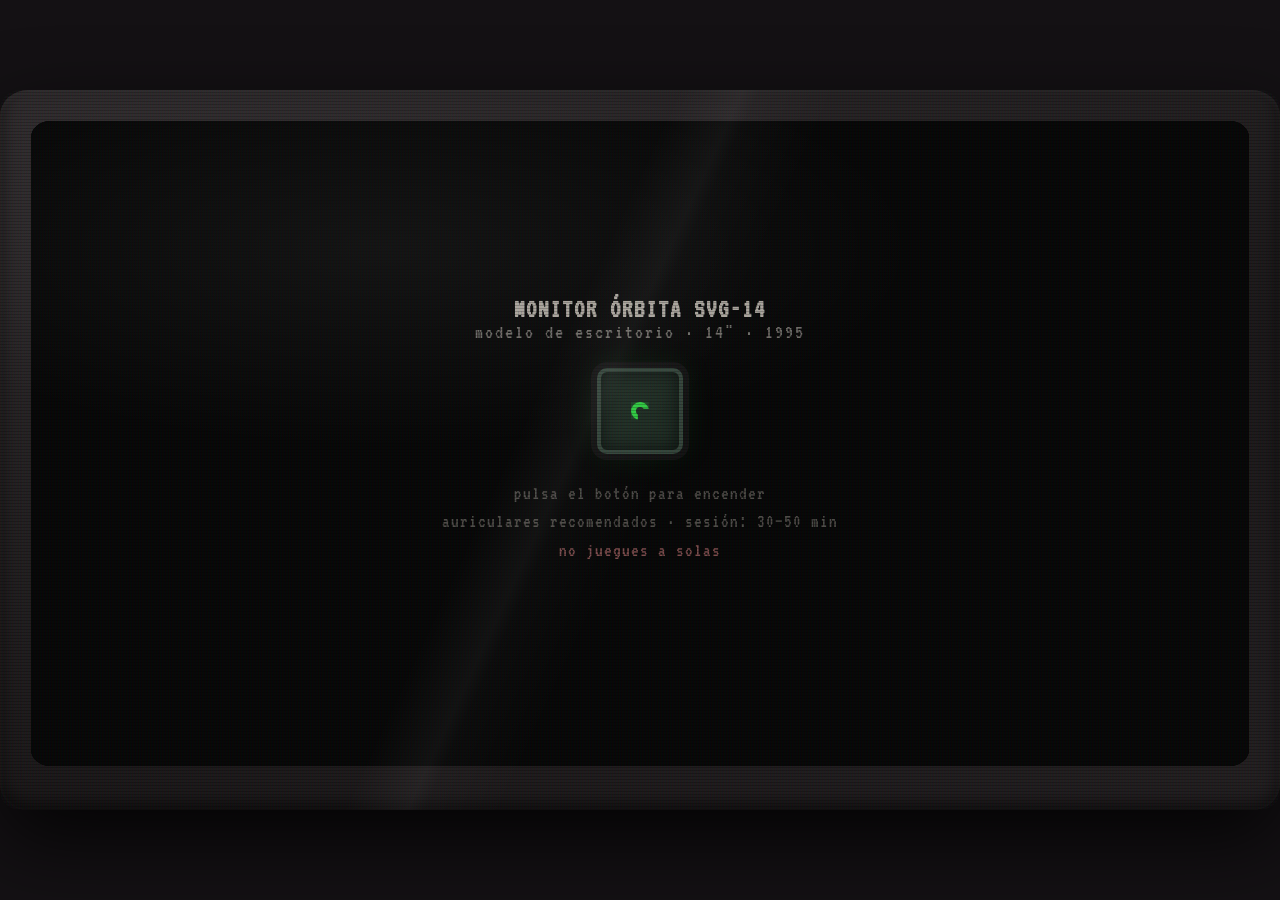
<file: index.html>
<!DOCTYPE html>
<html lang="es">
<head>
<meta charset="UTF-8">
<meta name="viewport" content="width=device-width, initial-scale=1.0">
<title>FRECUENCIA 84 — un relato de escritorio</title>
<meta name="description" content="Encontraste una computadora de los 90 en el sótano. Los archivos del dueño anterior siguen ahí. Y algo más. Juego de terror psicológico de escritorio.">
<link rel="icon" href="data:image/svg+xml,%3Csvg%20xmlns='http://www.w3.org/2000/svg'%20viewBox='0%200%2016%2016'%3E%3Crect%20width='16'%20height='16'%20fill='%233a3a44'/%3E%3Crect%20x='2'%20y='2'%20width='12'%20height='4'%20fill='%239aa0a8'/%3E%3Crect%20x='2'%20y='7'%20width='12'%20height='1'%20fill='%23a82020'/%3E%3Crect%20x='2'%20y='8'%20width='12'%20height='6'%20fill='%23f2f2ee'/%3E%3Crect%20x='5'%20y='9'%20width='1'%20height='2'%20fill='%230a0a0a'/%3E%3Crect%20x='10'%20y='9'%20width='1'%20height='2'%20fill='%230a0a0a'/%3E%3Crect%20x='6'%20y='12'%20width='4'%20height='1'%20fill='%230a0a0a'/%3E%3C/svg%3E">
<link rel="stylesheet" href="css/fonts.css">
<link rel="stylesheet" href="css/style.css">
</head>
<body>
<div id="machine">
  <div id="bezel">
    <div id="screen">

      <!-- capas de arranque -->
      <div id="powerScreen">
        <div class="power-plate">
          <b>MONITOR ÓRBITA&nbsp;SVG-14</b>
          modelo de escritorio · 14" · 1995
        </div>
        <div id="powerBtn" title="Encender"></div>
        <div class="power-hint">
          pulsa el botón para encender<br>
          auriculares recomendados · sesión: 30–50 min<br>
          <span class="power-tag">no juegues a solas</span>
        </div>
        <div id="powerEndings" class="power-hint" style="color:#3f6b4f"></div>
      </div>

      <div id="biosScreen" class="bootlayer" style="display:none"></div>

      <div id="bootMenu" class="bootlayer" style="display:none">
        <div class="bm-title">PARTIDA GUARDADA ENCONTRADA</div>
        <button data-act="cont">1 · CONTINUAR PARTIDA</button>
        <button data-act="new">2 · NUEVA PARTIDA (borra el progreso)</button>
      </div>

      <div id="osLoad" class="bootlayer" style="display:none">
        <div class="logo">ÓRBITA '95</div>
        <div class="sub">Versión 4.2.2es «Belisario»</div>
        <div class="bar"><i></i></div>
        <div class="sub" style="font-size:16px">Su mundo, en órbita.</div>
      </div>

      <!-- escritorio -->
      <div id="desktop">
        <div id="wallStamp">Órbita '95 sin registrar<br>días de evaluación: 3.024</div>
        <div id="wallMsg"></div>
        <div id="icons"></div>
        <div id="windowsLayer"></div>
        <div id="disquetin" title="Disquetín — tu asistente amigable">
          <div id="disqBubble"><div class="dq-line"></div><div class="d-next">clic para continuar ▸</div></div>
          <canvas id="disqCanvas"></canvas>
        </div>
        <div id="startMenu">
          <div class="sm-band">ÓRBITA '95</div>
          <div class="sm-items"></div>
        </div>
        <div id="taskbar">
          <button id="startBtn"><span>INICIO</span></button>
          <div id="taskWins"></div>
          <div id="tray">
            <span id="volBtn" title="Silenciar"></span>
            <span id="clock">21:33</span>
          </div>
        </div>
        <div id="mobileNote">mejor con teclado, ratón y pantalla grande</div>
      </div>

      <!-- capas de efectos -->
      <canvas id="fxCanvas"></canvas>
      <div id="glitchOverlay"></div>
      <div id="saver"><div class="s84">84</div></div>
      <div id="bsod"></div>
      <div id="subGlobal"></div>
      <div id="endingLayer"></div>

    </div>
    <div id="screenFx"></div>
  </div>
</div>

<script src="js/sprites.js"></script>
<script src="js/audio.js"></script>
<script src="js/data.js"></script>
<script src="js/data2.js"></script>
<script src="js/core.js"></script>
<script src="js/ui.js"></script>
<script src="js/ui2.js"></script>
<script src="js/minigames.js"></script>
<script src="js/disquetin.js"></script>
<script src="js/game.js"></script>
</body>
</html>
</file>
<file: css/fonts.css>
/* Fuentes embebidas automaticamente (VT323, Press Start 2P) - sin dependencias externas */
/* cyrillic-ext */
@font-face {
  font-family: 'Press Start 2P';
  font-style: normal;
  font-weight: 400;
  font-display: swap;
  src: url([data-uri]) format('woff2');
  unicode-range: U+0460-052F, U+1C80-1C8A, U+20B4, U+2DE0-2DFF, U+A640-A69F, U+FE2E-FE2F;
}
/* cyrillic */
@font-face {
  font-family: 'Press Start 2P';
  font-style: normal;
  font-weight: 400;
  font-display: swap;
  src: url([data-uri]) format('woff2');
  unicode-range: U+0301, U+0400-045F, U+0490-0491, U+04B0-04B1, U+2116;
}
/* greek */
@font-face {
  font-family: 'Press Start 2P';
  font-style: normal;
  font-weight: 400;
  font-display: swap;
  src: url([data-uri]) format('woff2');
  unicode-range: U+0370-0377, U+037A-037F, U+0384-038A, U+038C, U+038E-03A1, U+03A3-03FF;
}
/* latin-ext */
@font-face {
  font-family: 'Press Start 2P';
  font-style: normal;
  font-weight: 400;
  font-display: swap;
  src: url([data-uri]) format('woff2');
  unicode-range: U+0100-02BA, U+02BD-02C5, U+02C7-02CC, U+02CE-02D7, U+02DD-02FF, U+0304, U+0308, U+0329, U+1D00-1DBF, U+1E00-1E9F, U+1EF2-1EFF, U+2020, U+20A0-20AB, U+20AD-20C4, U+2113, U+2C60-2C7F, U+A720-A7FF;
}
/* latin */
@font-face {
  font-family: 'Press Start 2P';
  font-style: normal;
  font-weight: 400;
  font-display: swap;
  src: url([data-uri]) format('woff2');
  unicode-range: U+0000-00FF, U+0131, U+0152-0153, U+02BB-02BC, U+02C6, U+02DA, U+02DC, U+0304, U+0308, U+0329, U+2000-206F, U+20AC, U+2122, U+2191, U+2193, U+2212, U+2215, U+FEFF, U+FFFD;
}
/* vietnamese */
@font-face {
  font-family: 'VT323';
  font-style: normal;
  font-weight: 400;
  font-display: swap;
  src: url([data-uri]) format('woff2');
  unicode-range: U+0102-0103, U+0110-0111, U+0128-0129, U+0168-0169, U+01A0-01A1, U+01AF-01B0, U+0300-0301, U+0303-0304, U+0308-0309, U+0323, U+0329, U+1EA0-1EF9, U+20AB;
}
/* latin-ext */
@font-face {
  font-family: 'VT323';
  font-style: normal;
  font-weight: 400;
  font-display: swap;
  src: url([data-uri]) format('woff2');
  unicode-range: U+0100-02BA, U+02BD-02C5, U+02C7-02CC, U+02CE-02D7, U+02DD-02FF, U+0304, U+0308, U+0329, U+1D00-1DBF, U+1E00-1E9F, U+1EF2-1EFF, U+2020, U+20A0-20AB, U+20AD-20C4, U+2113, U+2C60-2C7F, U+A720-A7FF;
}
/* latin */
@font-face {
  font-family: 'VT323';
  font-style: normal;
  font-weight: 400;
  font-display: swap;
  src: url([data-uri]) format('woff2');
  unicode-range: U+0000-00FF, U+0131, U+0152-0153, U+02BB-02BC, U+02C6, U+02DA, U+02DC, U+0304, U+0308, U+0329, U+2000-206F, U+20AC, U+2122, U+2191, U+2193, U+2212, U+2215, U+FEFF, U+FFFD;
}
</file>
<file: css/style.css>
/* ============================================================
   FRECUENCIA 84 — Órbita '95
   Hoja de estilos principal: monitor CRT + escritorio retro
   ============================================================ */

/* ---------- Reset y base ---------- */
* { margin:0; padding:0; box-sizing:border-box; }
html, body { width:100%; height:100%; overflow:hidden; }
body {
  background:#141114;
  font-family:'VT323', 'Courier New', monospace;
  font-size:20px;
  color:#111;
  -webkit-font-smoothing:none;
  user-select:none;
  cursor:default;
}
::selection { background:#000082; color:#fff; }
img, canvas { image-rendering:pixelated; }

/* barras de desplazamiento estilo 95 */
*::-webkit-scrollbar { width:16px; height:16px; }
*::-webkit-scrollbar-track { background:#d4d0c8; background-image:linear-gradient(45deg,#fff 25%,transparent 25%,transparent 75%,#fff 75%),linear-gradient(45deg,#fff 25%,transparent 25%,transparent 75%,#c0c0c0 75%); background-size:4px 4px; }
*::-webkit-scrollbar-thumb { background:#c3c7cb; border:2px solid; border-color:#fff #404040 #404040 #fff; }
*::-webkit-scrollbar-corner { background:#c3c7cb; }

/* ---------- Gabinete del monitor ---------- */
#machine {
  position:fixed; inset:0; display:flex; align-items:center; justify-content:center;
  background:#141114;
}
#bezel {
  position:relative; width:min(100vw, 177vh); height:min(100vh, 56.25vw);
  background:linear-gradient(160deg,#2e2a2c,#191617 60%,#211d1f);
  border-radius:2.2% / 3.6%;
  padding:2.4% 2.4% 3.4% 2.4%;
  box-shadow: inset 0 2px 6px rgba(255,255,255,.06), inset 0 -6px 18px rgba(0,0,0,.7), 0 30px 80px rgba(0,0,0,.8);
}
#screen {
  position:relative; width:100%; height:100%;
  background:#000; overflow:hidden;
  border-radius:1.6% / 2.6%;
  box-shadow: inset 0 0 60px rgba(0,0,0,.85), inset 0 0 6px rgba(0,0,0,.9);
}
/* abombado sutil del vidrio */
#screen::before {
  content:''; position:absolute; inset:0; z-index:999998; pointer-events:none;
  background:radial-gradient(120% 120% at 50% 45%, transparent 60%, rgba(0,0,0,.34) 100%);
  border-radius:1.6% / 2.6%;
}
/* capa de efectos CRT (scanlines + rejilla + reflejo) */
#screenFx {
  position:absolute; inset:0; z-index:999999; pointer-events:none;
  border-radius:1.6% / 2.6%;
  background:
    repeating-linear-gradient(0deg, rgba(0,0,0,.22) 0 1px, transparent 1px 3px),
    repeating-linear-gradient(90deg, rgba(255,60,60,.035) 0 1px, rgba(60,255,90,.03) 1px 2px, rgba(80,110,255,.035) 2px 3px);
  opacity:1;
}
#screenFx::after {
  content:''; position:absolute; inset:0;
  background:
    radial-gradient(ellipse 60% 40% at 30% 22%, rgba(255,255,255,.05), transparent 70%),
    linear-gradient(115deg, transparent 42%, rgba(255,255,255,.045) 46%, rgba(255,255,255,.02) 47%, transparent 52%);
}
/* parpadeo global sutil */
#screenFx { animation:crtFlicker 6s infinite steps(1); }
@keyframes crtFlicker { 0%,100%{opacity:1} 31%{opacity:.94} 32%{opacity:1} 68%{opacity:.9} 68.5%{opacity:1} }
body.crt-off #screenFx { display:none; }
body.crt-off #screen::before { display:none; }

/* encendido / apagado del tubo */
#screen.on { animation:crtOn .9s ease-out both; }
@keyframes crtOn {
  0% { transform:scale(1,.002); filter:brightness(6); }
  38% { transform:scale(1,.002); filter:brightness(6); }
  60% { transform:scale(1.02,.35); filter:brightness(2.4); }
  100% { transform:scale(1,1); filter:brightness(1); }
}
#screen.off { animation:crtOff .5s ease-in both; }
@keyframes crtOff {
  0% { transform:scale(1,1); filter:brightness(1); }
  55% { transform:scale(1.02,.25); filter:brightness(2.6); }
  100% { transform:scale(1,.001); filter:brightness(7); }
}

/* ---------- Pantalla de energía ---------- */
#powerScreen {
  position:absolute; inset:0; z-index:200; background:#050505;
  display:flex; flex-direction:column; align-items:center; justify-content:center; gap:26px;
}
.power-plate { color:#6d6a66; text-align:center; letter-spacing:2px; }
.power-plate b { color:#a9a49c; font-size:26px; display:block; }
#powerBtn {
  width:86px; height:86px; background:#1d2b22; border:4px solid #33443a; border-radius:10px;
  box-shadow: inset 0 0 18px #0a0f0c, 0 0 0 6px #111, 0 0 34px rgba(46,204,64,.12);
  cursor:pointer; position:relative;
}
#powerBtn::after {
  content:''; position:absolute; inset:30px; border:5px solid #2ecc40; border-radius:50%;
  box-shadow:0 0 12px #2ecc4088; clip-path:polygon(0 0,100% 0,100% 38%,38% 38%,38% 100%,0 100%);
}
#powerBtn:hover { box-shadow: inset 0 0 18px #0a0f0c, 0 0 0 6px #111, 0 0 48px rgba(46,204,64,.3); }
#powerBtn:active { transform:translateY(2px); }
.power-hint { color:#4c4a46; font-size:19px; letter-spacing:1px; text-align:center; line-height:1.5; }
.power-tag { color:#7b4b4b; }

/* ---------- BIOS / arranque ---------- */
.bootlayer {
  position:absolute; inset:0; z-index:150; background:#000; color:#c9c9c4;
  font-size:clamp(14px, 2.2vmin, 22px); line-height:1.5; padding:4% 5%;
  white-space:pre-wrap; text-shadow:0 0 6px rgba(190,255,190,.25);
}
.bootlayer .ok { color:#8fe08f; }
.bootlayer .bad { color:#e08f8f; }
.bootlayer .dim { color:#7d7d78; }
.bootlayer .pulse { animation:blink 1s steps(1) infinite; }
@keyframes blink { 50% { opacity:0; } }
#osLoad { display:flex; flex-direction:column; align-items:center; justify-content:center; gap:24px; }
#osLoad .logo { font-family:'Press Start 2P', monospace; color:#d8d8d0; font-size:clamp(16px,3.4vmin,34px); letter-spacing:2px; text-shadow:3px 3px 0 #1c3f66; }
#osLoad .sub { color:#9a9a92; letter-spacing:3px; }
#osLoad .bar { width:min(46%,420px); height:22px; border:2px solid #9a9a92; padding:2px; }
#osLoad .bar i { display:block; height:100%; width:0%; background:repeating-linear-gradient(90deg,#b8b8ae 0 12px, #7d7d74 12px 16px); }
#bootMenu { z-index:160; display:flex; flex-direction:column; gap:10px; }
#bootMenu .bm-title { color:#c9c9c4; }
#bootMenu button {
  font-family:inherit; font-size:inherit; background:#000; color:#c9c9c4; border:2px solid #55554f;
  padding:8px 26px; cursor:pointer; letter-spacing:1px;
}
#bootMenu button:hover { background:#1c1c1a; color:#fff; border-color:#9a9a92; }

/* ---------- Escritorio ---------- */
#desktop { position:absolute; inset:0; z-index:10; background:#0e7d7d; display:none; }
#desktop.show { display:block; }
#wallStamp {
  position:absolute; right:14px; bottom:44px; color:rgba(6,40,40,.5);
  font-size:17px; text-align:right; pointer-events:none; line-height:1.3; z-index:1;
}
#wallMsg { position:absolute; left:16px; bottom:52px; color:rgba(8,10,10,.75); font-size:22px; letter-spacing:3px; opacity:0; transition:opacity 4s; pointer-events:none; z-index:1; }

/* iconos */
#icons {
  position:absolute; top:10px; left:10px; bottom:44px; width:100%;
  display:grid; grid-auto-flow:column; grid-template-rows:repeat(auto-fill, 96px);
  grid-auto-columns:96px; gap:4px; align-content:start; z-index:2;
}
.dicon {
  width:96px; padding:6px 2px; display:flex; flex-direction:column; align-items:center; gap:5px;
  cursor:pointer; text-align:center;
}
.dicon canvas { width:48px; height:48px; }
.dicon span {
  color:#fff; font-size:18px; line-height:1.05; padding:1px 4px;
  text-shadow:1px 1px 0 rgba(0,0,0,.7); word-break:break-word; max-width:92px;
}
.dicon.sel span { background:#000082; outline:1px dotted #ffd; }
.dicon:hover span { text-decoration:underline; }
.dicon.pulse-cue canvas { animation:cuePulse 1.6s infinite; }
@keyframes cuePulse { 0%,100%{ filter:brightness(1);} 50%{ filter:brightness(1.65);} }

/* ---------- Ventanas estilo 95 ---------- */
#windowsLayer { position:absolute; inset:0 0 40px 0; z-index:5; pointer-events:none; }
.win {
  position:absolute; pointer-events:auto; display:flex; flex-direction:column;
  background:#c3c7cb; min-width:280px; min-height:120px;
  border:2px solid; border-color:#ffffff #3f3f3f #3f3f3f #ffffff;
  box-shadow: inset 1px 1px 0 #dfdfdf, inset -1px -1px 0 #808080, 3px 3px 10px rgba(0,0,0,.45);
}
.win.maximized { left:0!important; top:0!important; width:100%!important; height:100%!important; }
.titlebar {
  height:30px; flex:none; display:flex; align-items:center; gap:6px; padding:0 4px 0 8px;
  background:#000082; color:#fff; cursor:grab; touch-action:none;
}
.titlebar:active { cursor:grabbing; }
.win:not(.focused) .titlebar { background:#7b7d8c; }
.titlebar .t-ico { width:18px; height:18px; flex:none; }
.titlebar .t-title { flex:1; font-size:19px; white-space:nowrap; overflow:hidden; text-overflow:ellipsis; letter-spacing:.5px; }
.t-btns { display:flex; gap:3px; }
.t-btn {
  width:24px; height:22px; background:#c3c7cb; border:2px solid; border-color:#fff #3f3f3f #3f3f3f #fff;
  font-family:inherit; font-size:15px; line-height:1; color:#000; cursor:pointer; padding:0;
  display:flex; align-items:center; justify-content:center;
}
.t-btn:active { border-color:#3f3f3f #fff #fff #3f3f3f; }
.t-btn .glyph { font-size:13px; font-weight:bold; }
.t-btn.close .glyph { font-size:15px; }
.win-body { flex:1; overflow:hidden; display:flex; flex-direction:column; min-height:0; }

/* barra de menú flavor */
.menubar { flex:none; display:flex; gap:2px; padding:2px 4px; background:#c3c7cb; border-bottom:1px solid #999; font-size:18px; }
.menubar span { padding:1px 8px; cursor:default; }
.menubar span.on { background:#000082; color:#fff; }
.menubar span.dis { color:#8a8a8a; }

/* utilidades 95 */
.btn95 {
  font-family:inherit; font-size:19px; min-width:76px; padding:4px 14px; background:#c3c7cb; color:#000;
  border:2px solid; border-color:#ffffff #3f3f3f #3f3f3f #ffffff;
  box-shadow:inset 1px 1px 0 #dfdfdf, inset -1px -1px 0 #808080; cursor:pointer;
}
.btn95:active, .btn95.pressed { border-color:#3f3f3f #ffffff #ffffff #3f3f3f; box-shadow:inset 1px 1px 0 #808080; }
.btn95:disabled { color:#8a8a8a; text-shadow:1px 1px 0 #fff; cursor:default; }
.field95 {
  font-family:inherit; font-size:19px; background:#fff; color:#000; padding:4px 8px;
  border:2px solid; border-color:#3f3f3f #ffffff #ffffff #3f3f3f; outline:none; width:100%;
}
.statusbar { flex:none; display:flex; gap:4px; padding:3px 4px; font-size:17px; }
.statusbar .cell { padding:1px 8px; border:1px solid; border-color:#808080 #fff #fff #808080; }

/* ---------- Barra de tareas ---------- */
#taskbar {
  position:absolute; left:0; right:0; bottom:0; height:40px; z-index:100000;
  background:#c3c7cb; border-top:2px solid #fff; display:flex; align-items:center; gap:6px; padding:4px 6px;
}
#startBtn {
  font-family:inherit; font-size:20px; font-weight:bold; display:flex; align-items:center; gap:6px;
  padding:2px 10px; height:30px; background:#c3c7cb; border:2px solid; border-color:#ffffff #3f3f3f #3f3f3f #ffffff;
  box-shadow:inset 1px 1px 0 #dfdfdf, inset -1px -1px 0 #808080; cursor:pointer; color:#111;
}
#startBtn.pressed { border-color:#3f3f3f #ffffff #ffffff #3f3f3f; }
#startBtn canvas { width:20px; height:20px; }
#taskWins { flex:1; display:flex; gap:5px; overflow:hidden; }
.taskbtn {
  font-family:inherit; font-size:18px; min-width:120px; max-width:190px; height:30px; overflow:hidden;
  text-overflow:ellipsis; white-space:nowrap; text-align:left; padding:2px 8px;
  background:#c3c7cb; border:2px solid; border-color:#ffffff #3f3f3f #3f3f3f #ffffff; cursor:pointer; color:#111;
}
.taskbtn.active { border-color:#3f3f3f #ffffff #ffffff #3f3f3f; font-weight:bold; background:#d6d9dd; }
#tray { display:flex; align-items:center; gap:8px; height:30px; padding:0 10px 0 14px; border:2px solid; border-color:#808080 #fff #fff #808080; font-size:18px; }
#tray canvas { width:18px; height:18px; cursor:pointer; }
#clock { min-width:118px; text-align:center; }

#startMenu {
  position:absolute; left:6px; bottom:44px; z-index:100001; width:230px; display:none;
  background:#c3c7cb; border:2px solid; border-color:#ffffff #3f3f3f #3f3f3f #ffffff;
  box-shadow:3px 3px 12px rgba(0,0,0,.5);
}
#startMenu.show { display:flex; }
#startMenu .sm-band { width:26px; background:linear-gradient(0deg,#6f2f8f,#2f3f8f); writing-mode:vertical-rl; transform:rotate(180deg); color:#fff; font-family:'Press Start 2P',monospace; font-size:13px; padding:10px 0; text-align:center; letter-spacing:2px; }
#startMenu .sm-items { flex:1; padding:4px 0; display:flex; flex-direction:column; }
.sm-item { display:flex; align-items:center; gap:10px; padding:7px 12px; font-size:19px; cursor:pointer; color:#111; }
.sm-item:hover { background:#000082; color:#fff; }
.sm-item canvas { width:22px; height:22px; }
.sm-sep { height:2px; margin:3px 6px; border-top:1px solid #808080; border-bottom:1px solid #fff; }
.sm-sub { padding:2px 0 6px 40px; display:none; flex-direction:column; }
.sm-item:hover .sm-sub, .sm-sub.show { display:flex; }
.sm-sub .sm-item { padding:3px 10px; font-size:18px; }

/* ---------- Bloc de notas ---------- */
.np-body { flex:1; overflow:auto; padding:10px 14px; background:#fff; color:#111; font-size:21px; line-height:1.32; }
.np-body p { margin-bottom:10px; }
.np-body .nota { color:#555; font-style:italic; }
.np-body .hdr { font-weight:bold; text-decoration:underline; }
.np-body .rojo { color:#8f1d1d; }

/* ---------- Explorador ---------- */
.exp { flex:1; display:flex; min-height:0; }
.exp-tree { width:170px; flex:none; overflow:auto; background:#fff; border-right:2px solid #808080; padding:8px 4px; font-size:19px; }
.exp-tree .node { padding:2px 6px 2px 10px; cursor:pointer; white-space:nowrap; }
.exp-tree .node:hover { background:#e8ecf0; }
.exp-tree .node.cur { background:#000082; color:#fff; }
.exp-files { flex:1; overflow:auto; background:#fff; padding:10px; }
.exp-files .frow { display:flex; align-items:center; gap:10px; padding:4px 8px; cursor:pointer; font-size:20px; }
.exp-files .frow:hover { background:#e8ecf0; }
.exp-files .frow.sel { background:#000082; color:#fff; }
.exp-files .frow canvas { width:26px; height:26px; flex:none; }
.exp-files .frow .meta { margin-left:auto; color:#777; font-size:16px; }
.exp-files .frow.sel .meta { color:#cfd6ff; }
.lockbadge { color:#8f1d1d; font-size:15px; }

/* ---------- Reproductor de cintas ---------- */
.player { flex:1; display:flex; flex-direction:column; padding:10px 14px; gap:8px; background:#b9bec3; }
.player .p-title { font-size:22px; font-weight:bold; }
.player .p-meta { color:#3d3f45; font-size:17px; }
.player .p-meters { display:flex; gap:16px; align-items:center; justify-content:center; background:#1a1c20; border:2px solid; border-color:#3f3f3f #fff #fff #3f3f3f; padding:10px 12px; }
.player canvas.vu { width:26px; height:80px; }
.player canvas.wave { flex:1; height:80px; width:100%; }
.player .p-time { font-size:26px; text-align:center; letter-spacing:2px; }
.player .p-ctrl { display:flex; gap:8px; justify-content:center; }
.player .p-ctrl .btn95 { min-width:64px; }
.player .p-sub {
  min-height:64px; background:#0c0e10; color:#cfe3cf; padding:8px 12px; font-size:21px; line-height:1.3;
  border:2px solid; border-color:#3f3f3f #fff #fff #3f3f3f;
}

/* ---------- Correo ---------- */
.mail { flex:1; display:flex; min-height:0; }
.mail-folders { width:150px; flex:none; background:#fff; border-right:2px solid #808080; font-size:19px; padding:8px 0; }
.mail-folders div { padding:3px 12px; cursor:pointer; }
.mail-folders div.cur { background:#000082; color:#fff; }
.mail-list { width:250px; flex:none; overflow:auto; background:#fff; border-right:2px solid #808080; font-size:18px; }
.mail-list .mrow { padding:6px 10px; cursor:pointer; border-bottom:1px dotted #bbb; }
.mail-list .mrow:hover { background:#eef1f5; }
.mail-list .mrow.cur { background:#000082; color:#fff; }
.mail-list .mrow .from { font-weight:bold; }
.mail-list .mrow .subj { }
.mail-list .mrow .date { font-size:15px; color:#777; }
.mail-list .mrow.cur .date { color:#cfd6ff; }
.mail-list .mrow.unread .from::before { content:'●'; color:#a80000; margin-right:6px; }
.mail-read { flex:1; overflow:auto; background:#fff; padding:14px 18px; font-size:20px; line-height:1.35; }
.mail-read .mh { border-bottom:2px solid #999; margin-bottom:10px; padding-bottom:8px; }
.mail-read .mh b { font-size:23px; }
.mail-login { flex:1; display:flex; flex-direction:column; gap:12px; align-items:center; justify-content:center; background:#c3c7cb; }
.mail-login .lf { display:flex; flex-direction:column; gap:4px; width:280px; font-size:19px; }

/* ---------- Terminal ---------- */
.term { flex:1; background:#0a0a0a; color:#c9c9c4; padding:8px 12px; overflow:auto; font-size:20px; line-height:1.35; }
.term .in { color:#e8e8e0; }
.term .err { color:#e08f8f; }
.term .okc { color:#8fe08f; }
.term .dimt { color:#7d7d78; }
.term-input-row { display:flex; background:#0a0a0a; color:#e8e8e0; padding:0 12px 10px; font-size:20px; }
.term-input-row .ps { white-space:nowrap; }
.term-input-row input { flex:1; background:transparent; border:none; outline:none; color:#e8e8e0; font-family:inherit; font-size:20px; caret-color:#c9c9c4; }

/* ---------- Configuración ---------- */
.setbody { flex:1; overflow:auto; padding:14px 18px; display:flex; flex-direction:column; gap:14px; font-size:20px; }
.setbody label { display:flex; align-items:center; gap:10px; }
.setbody input[type=checkbox] { width:20px; height:20px; }
.setbody input[type=range] { width:200px; }
.setbody .grp { border:2px solid; border-color:#808080 #fff #fff #808080; padding:10px 12px; display:flex; flex-direction:column; gap:10px; }
.setbody .grp h4 { font-weight:bold; margin-bottom:2px; }

/* ---------- Gestor de tareas ---------- */
.tm { flex:1; display:flex; flex-direction:column; gap:8px; padding:10px 12px; min-height:0; }
.tm table { width:100%; border-collapse:collapse; background:#fff; font-size:19px; }
.tm th { background:#c3c7cb; text-align:left; padding:3px 8px; border:1px solid #999; font-weight:normal; }
.tm td { padding:3px 8px; border:1px solid #ccc; cursor:pointer; }
.tm tr.sel td { background:#000082; color:#fff; }
.tm tr.hostile td { color:#8f1d1d; font-weight:bold; }
.tm tr.hostile.sel td { color:#ffb3b3; }
.tm .rambar { height:26px; background:#fff; border:2px solid; border-color:#3f3f3f #fff #fff #3f3f3f; position:relative; }
.tm .rambar i { position:absolute; inset:0; width:0%; background:#3a7d3a; transition:width .2s; }
.tm .rambar.warn i { background:#b8860b; }
.tm .rambar.crit i { background:#a80000; }
.tm .purge { font-size:18px; }
.tm .purge i { display:inline-block; width:180px; height:12px; background:#fff; border:1px solid #666; vertical-align:middle; }
.tm .purge i b { display:block; height:100%; width:0%; background:#000082; }

/* ---------- Diálogos (contraseña / mensajes) ---------- */
.msgwrap { flex:1; display:flex; flex-direction:column; align-items:center; justify-content:center; gap:14px; padding:16px; }
.msgwrap .micon { width:44px; height:44px; }
.msgwrap .mtext { text-align:center; font-size:21px; line-height:1.3; max-width:380px; }
.msgwrap .mrow { display:flex; gap:10px; justify-content:center; }
.pw-err { color:#8f1d1d; min-height:24px; font-size:18px; text-align:center; }
.shake { animation:shakeX .35s; }
@keyframes shakeX { 0%,100%{transform:translateX(0)} 20%{transform:translateX(-9px)} 40%{transform:translateX(8px)} 60%{transform:translateX(-6px)} 80%{transform:translateX(4px)} }

/* ---------- Minijuego REGDISK ---------- */
.reg { flex:1; display:flex; flex-direction:column; align-items:center; gap:10px; padding:10px; overflow:auto; }
.reg canvas { background:#101418; border:3px solid; border-color:#3f3f3f #fff #fff #3f3f3f; cursor:pointer; }
.reg .r-status { font-size:19px; }
.reg .r-help { font-size:16px; color:#555; max-width:430px; text-align:center; }

/* ---------- Minijuego INYECTOR ---------- */
.iny { flex:1; display:flex; flex-direction:column; align-items:center; gap:12px; padding:14px; }
.iny .i-pattern { display:flex; gap:8px; flex-wrap:wrap; justify-content:center; min-height:44px; }
.iny .i-pattern b { font-size:24px; background:#101418; color:#8fe08f; padding:4px 10px; border:1px solid #444; }
.iny .i-pattern b.hide { color:#101418; text-shadow:none; background:#1c2420; }
.iny .i-timer { width:320px; height:14px; background:#fff; border:2px solid; border-color:#3f3f3f #fff #fff #3f3f3f; }
.iny .i-timer i { display:block; height:100%; background:#a80000; width:100%; }
.iny .i-round { font-size:18px; color:#555; }
.iny .i-lives { color:#8f1d1d; font-size:19px; letter-spacing:3px; }

/* ---------- Disquetín ---------- */
#disquetin { position:absolute; right:16px; bottom:52px; z-index:90000; width:110px; cursor:pointer; }
#disqCanvas { width:110px; height:110px; display:block; }
#disqBubble {
  position:absolute; right:118px; bottom:6px; width:290px; background:#fff; color:#111;
  border:3px solid #111; padding:10px 12px; font-size:20px; line-height:1.28; display:none;
  box-shadow:4px 4px 0 rgba(0,0,0,.4);
}
#disqBubble.show { display:block; }
#disqBubble::after {
  content:''; position:absolute; right:-16px; bottom:22px; width:0; height:0;
  border:8px solid transparent; border-left:12px solid #111;
}
#disqBubble .d-next { text-align:right; font-size:15px; color:#888; }
body.corr-5 #disqBubble { background:#141414; color:#cfcfc6; border-color:#cfcfc6; }
body.corr-5 #disqBubble::after { border-left-color:#cfcfc6; }
.dq-line { min-height:26px; }

/* ---------- Efectos de terror ---------- */
#fxCanvas { position:absolute; inset:0; z-index:95000; pointer-events:none; width:100%; height:100%; display:none; }
#glitchOverlay { position:absolute; inset:0; z-index:94000; pointer-events:none; display:none; }
body.bigglitch #screen { animation:bigGlitch .38s steps(1) both; }
body.bigglitch #glitchOverlay {
  display:block;
  background:
    repeating-linear-gradient(0deg, rgba(255,0,60,.14) 0 3px, transparent 3px 7px),
    repeating-linear-gradient(90deg, rgba(0,255,255,.1) 0 2px, transparent 2px 5px);
  mix-blend-mode:screen; animation:glitchShift .38s steps(3) both;
}
@keyframes bigGlitch {
  0% { transform:translate(0); filter:none; }
  20% { transform:translate(-9px,3px) skewX(2deg); filter:hue-rotate(60deg) saturate(2); }
  40% { transform:translate(7px,-4px); filter:invert(.9); }
  60% { transform:translate(-4px,2px) scaleY(1.02); filter:contrast(2) hue-rotate(-40deg); }
  80% { transform:translate(5px,0); filter:none; }
  100% { transform:translate(0); }
}
@keyframes glitchShift { 0%{transform:translateX(-12px)} 33%{transform:translateX(9px)} 66%{transform:translateX(-5px)} 100%{transform:none} }

/* micro-vibración según corrupción */
body.corr-3 #screen { animation:microJit 11s infinite steps(1); }
body.corr-4 #screen { animation:microJit 6s infinite steps(1); }
body.corr-5 #screen { animation:microJit 3.2s infinite steps(1); }
@keyframes microJit { 0%,96.5%,100%{ transform:none } 97% { transform:translateX(2px) } 97.6% { transform:translateX(-2px) skewX(.6deg) } 98.2% { transform:none } }

/* aberración cromática creciente */
#screen .aberr { text-shadow:none; }
body.corr-4 #desktop, body.corr-5 #desktop { text-shadow:.7px 0 rgba(255,0,60,.28), -.7px 0 rgba(0,255,255,.24); }

/* reloj roto */
#clock.glitch { color:#a80000; }

/* ---------- BSOD ---------- */
#bsod { position:absolute; inset:0; z-index:99000; background:#0000aa; color:#fff; display:none; padding:6% 8%; font-size:22px; line-height:1.6; }
#bsod.show { display:block; }
#bsod .bs-head { background:#c0c0c0; color:#0000aa; display:inline-block; padding:0 12px; font-weight:bold; }

/* ---------- Salvapantallas ---------- */
#saver { position:absolute; inset:0; z-index:98000; background:#000; display:none; align-items:center; justify-content:center; }
#saver.show { display:flex; }
#saver .s84 { font-family:'Press Start 2P', monospace; color:#1d1d1d; font-size:clamp(40px,12vmin,120px); animation:s84fade 12s ease-in forwards; }
@keyframes s84fade { 0%{color:#0a0a0a} 70%{color:#1a1a1a} 100%{color:#3a3a3a} }

/* ---------- Final ---------- */
#endingLayer {
  position:absolute; inset:0; z-index:99500; background:#000; color:#c9c9c4; display:none;
  flex-direction:column; align-items:center; justify-content:center; padding:6% 10%; gap:26px;
  font-size:clamp(18px, 2.6vmin, 26px); line-height:1.7; text-align:center;
}
#endingLayer.show { display:flex; }
#endingLayer .fin-title { font-family:'Press Start 2P', monospace; color:#fff; font-size:clamp(15px,3vmin,30px); letter-spacing:3px; }
#endingLayer .fin-sub { color:#8a8a84; letter-spacing:4px; font-size:clamp(13px,2vmin,19px); }
#endingLayer .fin-btns { display:flex; gap:14px; flex-wrap:wrap; justify-content:center; }
#endingLayer .btn95 { min-width:150px; }
#endingLayer .entity { color:#d8d8d0; }
#endingLayer input { font-family:inherit; font-size:inherit; background:#000; color:#c9c9c4; border:2px solid #55554f; padding:6px 12px; text-align:center; outline:none; }
#endingLayer div { white-space:pre-line; }
body.finale #taskbar, body.finale #disquetin, body.finale #startMenu, body.finale #saver { display:none !important; }

/* subtítulo global (final B / posesión) */
#subGlobal { position:absolute; left:0; right:0; bottom:70px; z-index:99600; text-align:center; color:#e8e8e0; font-size:clamp(17px,2.4vmin,24px); text-shadow:2px 2px 0 #000; pointer-events:none; padding:0 8%; }

/* ---------- Reducción de destellos / movimiento ---------- */
body.flashes-off .fl { animation:none !important; }
body.flashes-off #screen.on, body.flashes-off #screen.off { animation-duration:0.01s; }
body.flashes-off #screenFx { animation:none; }
body.flashes-off #powerBtn::after { box-shadow:none; }
@media (prefers-reduced-motion: reduce) {
  #screenFx, .dicon.pulse-cue canvas { animation:none !important; }
}

/* ---------- Móvil ---------- */
#mobileNote { display:none; }
@media (max-width:760px) {
  body { font-size:17px; }
  #icons { grid-auto-columns:76px; grid-template-rows:repeat(auto-fill,80px); }
  .dicon { width:76px; }
  .dicon canvas { width:38px; height:38px; }
  #mobileNote {
    display:block; position:absolute; top:0; left:0; right:0; z-index:10000; background:#000082; color:#fff;
    font-size:15px; padding:6px 10px; text-align:center;
  }
  #disquetin { width:84px; bottom:46px; }
  #disqCanvas { width:84px; height:84px; }
  #disqBubble { width:210px; right:90px; font-size:17px; }
  .exp-tree { width:90px; font-size:16px; }
  .mail-list { width:130px; }
}
</file>
